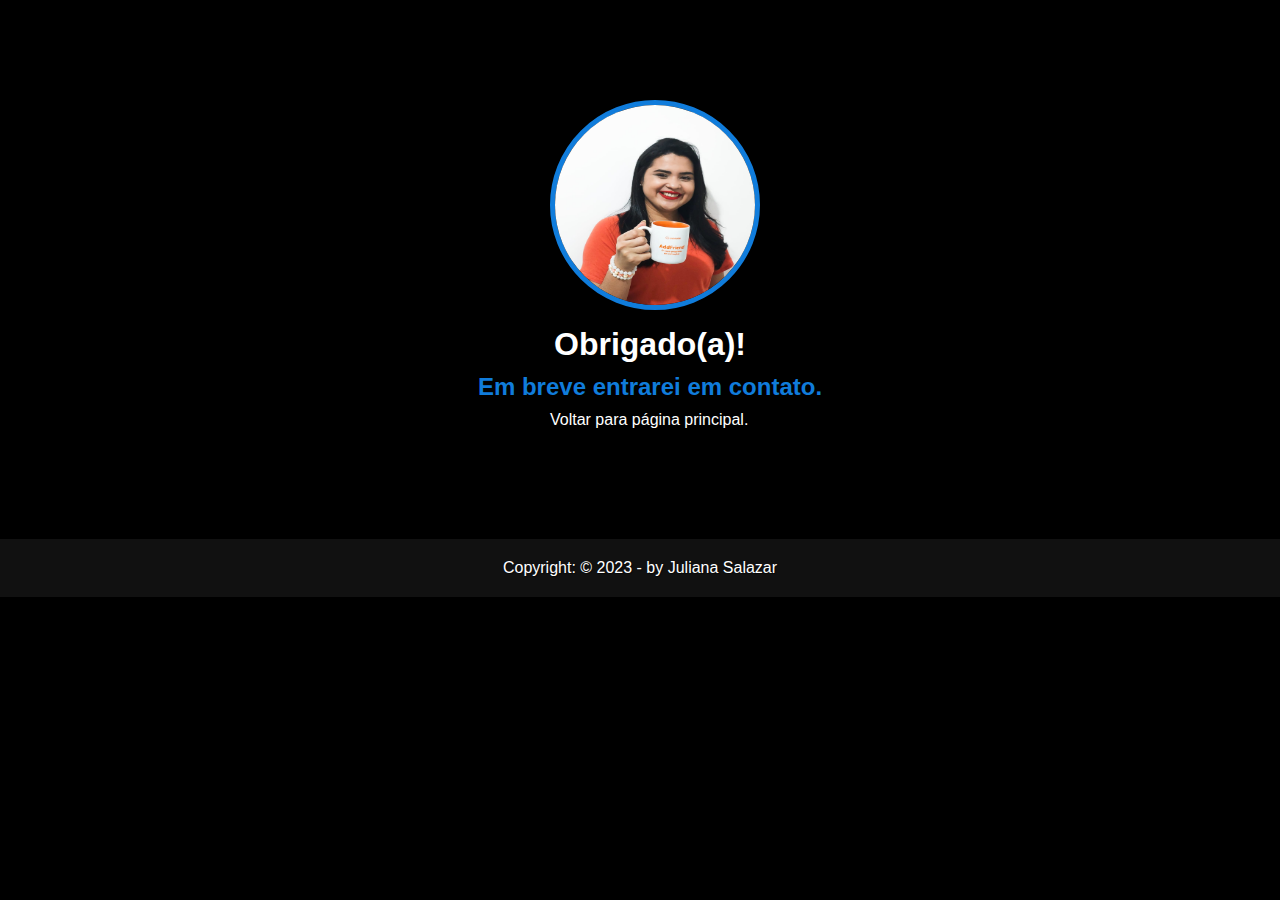
<file: obg.html>
<!DOCTYPE html>
<html lang="en">
<head>
    <meta charset="UTF-8">
    <meta http-equiv="X-UA-Compatible" content="IE=edge">
    <meta name="viewport" content="width=device-width, initial-scale=1.0">
    <title>Obrigada</title>

    <style>
        *{
            margin: 0;
            width: 1000px;
        }

        body {
            background-color: black;
            color: #107cdb;
            font-family: Arial, Helvetica, sans-serif;
            text-shadow: 1px 1px 1px rgba(0, 0, 0, 0.6);
        }
        #image{
            align-items: center;
            margin-left: 550px;
            margin-top: 100px;
            border-radius: 50%;
            border: 5px solid #107cdb;
            width: 200px;
            height: 200px;
        }

        #image:hover{
            transform: scale(1.11);
        }

        h1{
            text-align: center;
            align-items: auto;
            color: white;
            margin-left: 150px;
            margin-top: 12px;
        }

        h2{
            text-align: center;
            align-items: auto;
            margin-left: 140px;
            padding: 10px;
        }

        a{
            color: white;
            font-family: Arial, Helvetica, sans-serif;
            text-shadow: 1px 1px 1px rgba(0, 0, 0, 0.6);
            text-decoration: none;
            margin-left: 550px;
    
        }

        a:hover{
            color: #107cdb;
            text-shadow: rgb(255,255,255);
        }

                /*  sessão footer  */
        footer{
            background: #111;
            padding: 20px 23px;
            color: #fff;
            text-align: center;
            margin-top:110px;
            width: 123.4%;
        }
        footer span a{
            color: #107cdb;
            text-decoration: none;
        }
        footer span a:hover{
            text-decoration: underline;
        }

        @media (max-width: 1300px){
        .obg .max-width{
                margin-left: 0;
            }
        }
        @media (max-width: 1104px){
            .obg{
                width: 350px;
                height: 350px;
            }
        }
        @media (max-width: 991px){
            .obg .max-width{
                padding: 0 50px;
            }
        }
        @media (max-width: 947px){
            .max-width{
                max-width: 800px;
                padding: 0 50px;
            }
        }
        @media (max-width: 690px){
        .obg{
            font-size: 60px;
        }
        
        .obg .obg a{
            font-size: 15px;
        }
    }
    @media (max-width: 500px){
      
        #image{
            margin-left: 50px;
            margin-top: 120px;
            border-radius: 50%;
            border: 5px solid #107cdb;
            width: 200px;
            height: 200px;
            justify-content: center;
            margin-left: 100px;
            margin-top: 150px;
        }
        a{
            color: white;
            font-family: Arial, Helvetica, sans-serif;
            text-shadow: 1px 1px 1px rgba(0, 0, 0, 0.6);
            text-decoration: none;
            margin-left: 90px;
            font-size:17px;
   
        }
        h1{
            text-align: center;
            align-items: auto;
            color: white;
            margin-left: -290px;
            font-size: 40px;
            padding:2px;
        }
        h2{
            text-align: center;
            align-items: auto;
            margin-left: -300px;
            font-size: 25px;
            padding: 5px;
            margin-bottom: -30px;
        }
        footer{
            background: #111;
            padding: 20px 23px;
            color: #fff;
            text-align: center;
            margin-top:370px;
            width: 370px;
    }
}
                
    </style>

</head>
<body>
<div class="obg">
    <img id="image" src="./image/obg.jpeg"/>
    <h1>Obrigado(a)!</h1>
    <h2>Em breve entrarei em contato.</h2>
    <a href="https://julianasalazar.github.io/index">Voltar para página principal.</a>
</div>

 <!--sessão  footer-->
 <footer>
    <span>Copyright: &copy; 2023 - by Juliana Salazar<br></span>
</footer>
</body>
</html>
</file>
